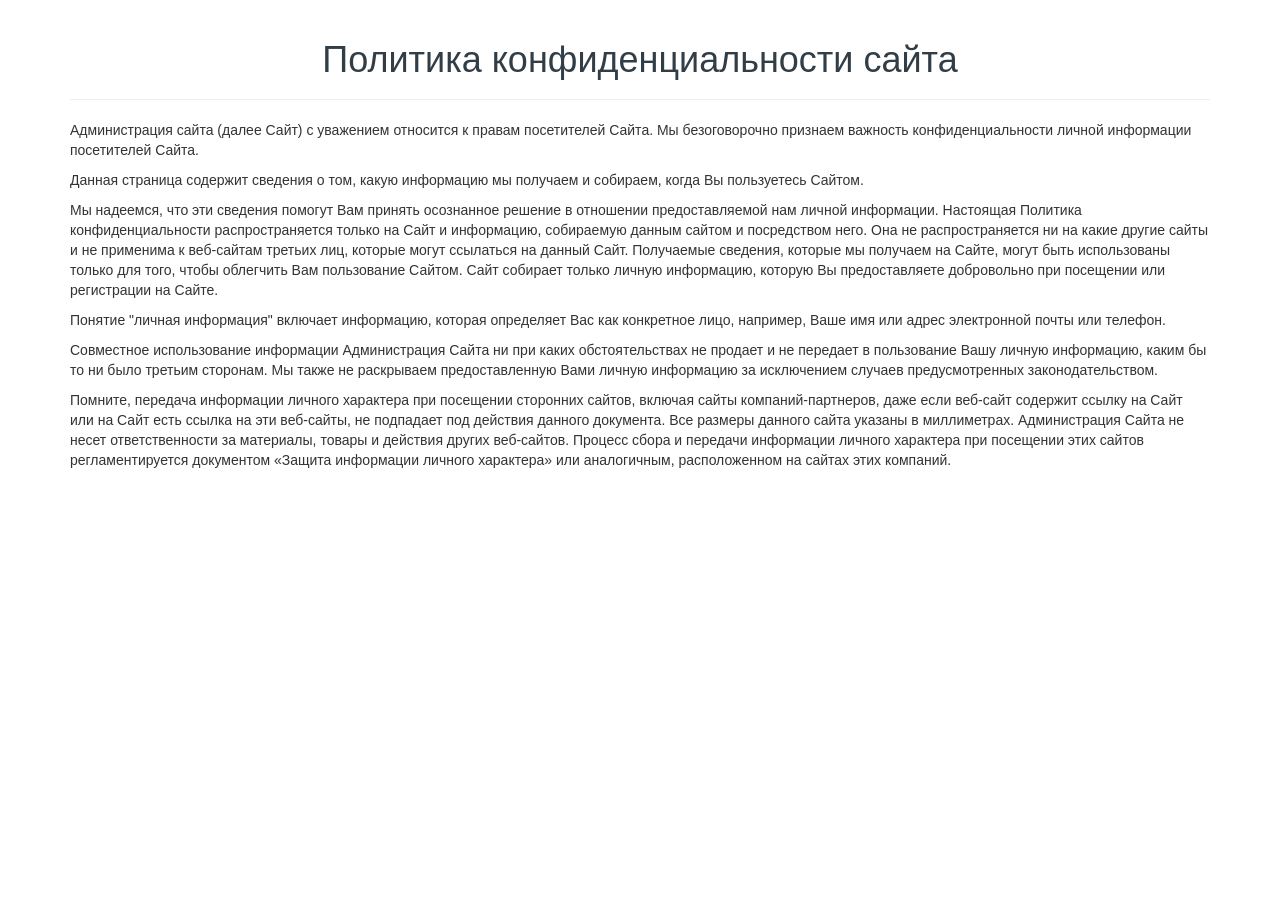
<file: politics.html>
<!DOCTYPE html>
<html>
<head>
    <meta charset="utf-8">
    <meta http-equiv="X-UA-Compatible" content="IE=edge">
    <meta name="viewport" content="width=device-width, initial-scale=1">
    <title>Политика конфиденциальности</title>
    <link rel="stylesheet" href="https://maxcdn.bootstrapcdn.com/bootstrap/3.3.5/css/bootstrap.min.css">
    <style>
        h1 {
            color: #313E47;
        }
    </style>
</head>
<body>
    <div class="container">
        <div class="page-header">
            <h1 class="text-center">Политика конфиденциальности сайта</h1>
        </div>
        <div class="row">
            <div class="col-xs-12" style="font-size: 14px;">
                <p>Администрация сайта (далее Сайт) с уважением относится к правам посетителей Сайта. Мы безоговорочно признаем важность конфиденциальности личной информации посетителей Сайта.</p>
				<p>Данная страница содержит сведения о том, какую информацию мы получаем и собираем, когда Вы пользуетесь Сайтом.</p>
				<p>Мы надеемся, что эти сведения помогут Вам принять осознанное решение в отношении предоставляемой нам личной информации. Настоящая Политика конфиденциальности распространяется только на Сайт и информацию, собираемую данным сайтом и посредством него. Она не распространяется ни на какие другие сайты и не применима к веб-сайтам третьих лиц, которые могут ссылаться на данный Сайт. Получаемые сведения, которые мы получаем на Сайте, могут быть использованы только для того, чтобы облегчить Вам пользование Сайтом. Сайт собирает только личную информацию, которую Вы предоставляете добровольно при посещении или регистрации на Сайте.</p>
				<p>Понятие "личная информация" включает информацию, которая определяет Вас как конкретное лицо, например, Ваше имя или адрес электронной почты или телефон.</p>
				<p>Совместное использование информации Администрация Сайта ни при каких обстоятельствах не продает и не передает в пользование Вашу личную информацию, каким бы то ни было третьим сторонам. Мы также не раскрываем предоставленную Вами личную информацию за исключением случаев предусмотренных законодательством.</p>
				<p>Помните, передача информации личного характера при посещении сторонних сайтов, включая сайты компаний-партнеров, даже если веб-сайт содержит ссылку на Сайт или на Сайт есть ссылка на эти веб-сайты, не подпадает под действия данного документа. Все размеры данного сайта указаны в миллиметрах. Администрация Сайта не несет ответственности за материалы, товары и действия других веб-сайтов. Процесс сбора и передачи информации личного характера при посещении этих сайтов регламентируется документом «Защита информации личного характера» или аналогичным, расположенном на сайтах этих компаний.</p>
            </div>
        </div>
    </div>
</body>
</html>
</file>
